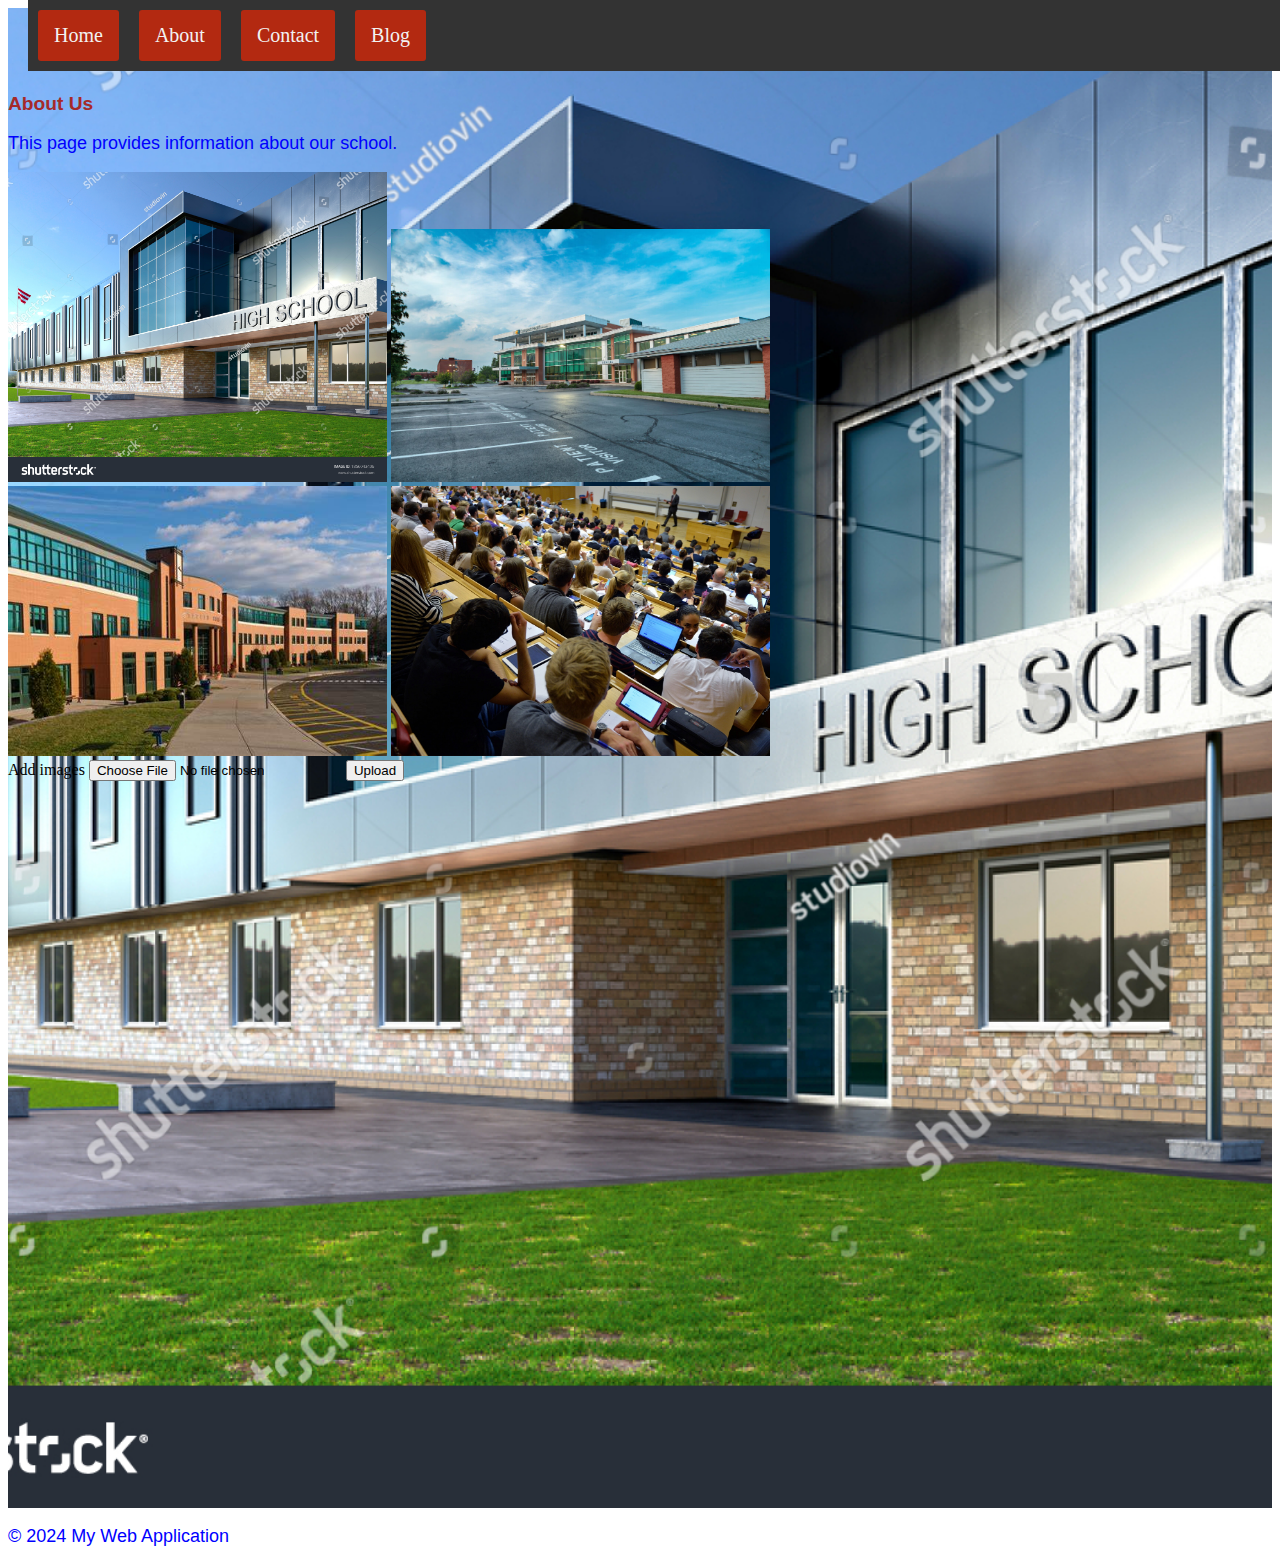
<file: about.html>
<!DOCTYPE html>
<html lang="en">
    <head>
        
        <meta charset="UTF-8">
        <meta name="viewport" content="width=device-width.initial-scale=1.0">
        <title>About-My Web Application</title>
        <link rel="stylesheet"href="style.css">  
    </head>
    <style>

        a{
            font-family: captain redemption;
            font-size: 40px;
            margin: 10px;
            background-color: rgb(179, 41, 17);
            border-radius: 3px;
            color: black;}
        h1{
            color:brown;
            font-size: larger;
            font-family: Verdana, Geneva, Tahoma, sans-serif;
        }
        p{
            color:blue;
            font-size: large;
            font-family: Verdana, Geneva, Tahoma, sans-serif; 
        }
            </style>
    <body>
            <div class="bg-img">
                
                <div class="container">
                <div class="topnav">
                <a href="index.html">Home</a>
                <a href="about.html">About</a>
                <a href="contact.html">Contact</a>
                <a href="https://ann910.wordpress.com/">Blog</a>
                </div>
                </div>
                <br><br><br><br>
            <h1>About Us</h1>
            <p>This page provides information about our school.</p>
    
            <div class="imggrid";
                 border="20%">
                <img src="s06.jpg"style="width:30%">
                <img src="school.jpg"style="width:30%"><br>
                <img src="images.jpeg"style="width:30%">
                <img src="large-classroom.jpg"style="width:30%"><br>
                </div>
                <!--End photo grid-->
                <form action="form_handler.php">
                    <label for="add" class="add">Add images</label>
                    <input type="file" name="image" accept="image/*">
                    <button type="submit">Upload</button>
                </form>
             </div>
        
                <special-footer></special-footer>
                <script src="./light.js"></script>

    </body>

</html>
</file>
<file: style.css>
.container{
    background: linear-gradient(to top, rgba(0,0,0,0.5)50% , rgba(0,0,0,0.5)50%) ,url(s06.jpg);
    background-position:center;
    background-size: cover ;
    height: 109vhs;
    position: absolute;
    margin: 20px;
    width: 1500%;
    
}
.topnav{
    overflow:hidden;
    background-color: #333;
    position: fixed;
    top: 0px;
    width:1500%;
}
.topnav a{
    float:left;
    display:block;
    color: #f2f2f2;
    text-align:center;
    padding: 14px 16px;
    text-decoration: none;
    font-size: 20px;
}
.topnav a:hover{
    background: #ddd;
    color:black;
}
main{
    padding: 16px;
    margin-top: 30px;
    height: 1500px;
    position: relative;

}
.bg-img{
    background-image:url(s06.jpg);
    min-height:1500px;
    background-position: center;
    background-repeat: no-repeat;
    background-size: cover;
    position: relative;
}
</file>
